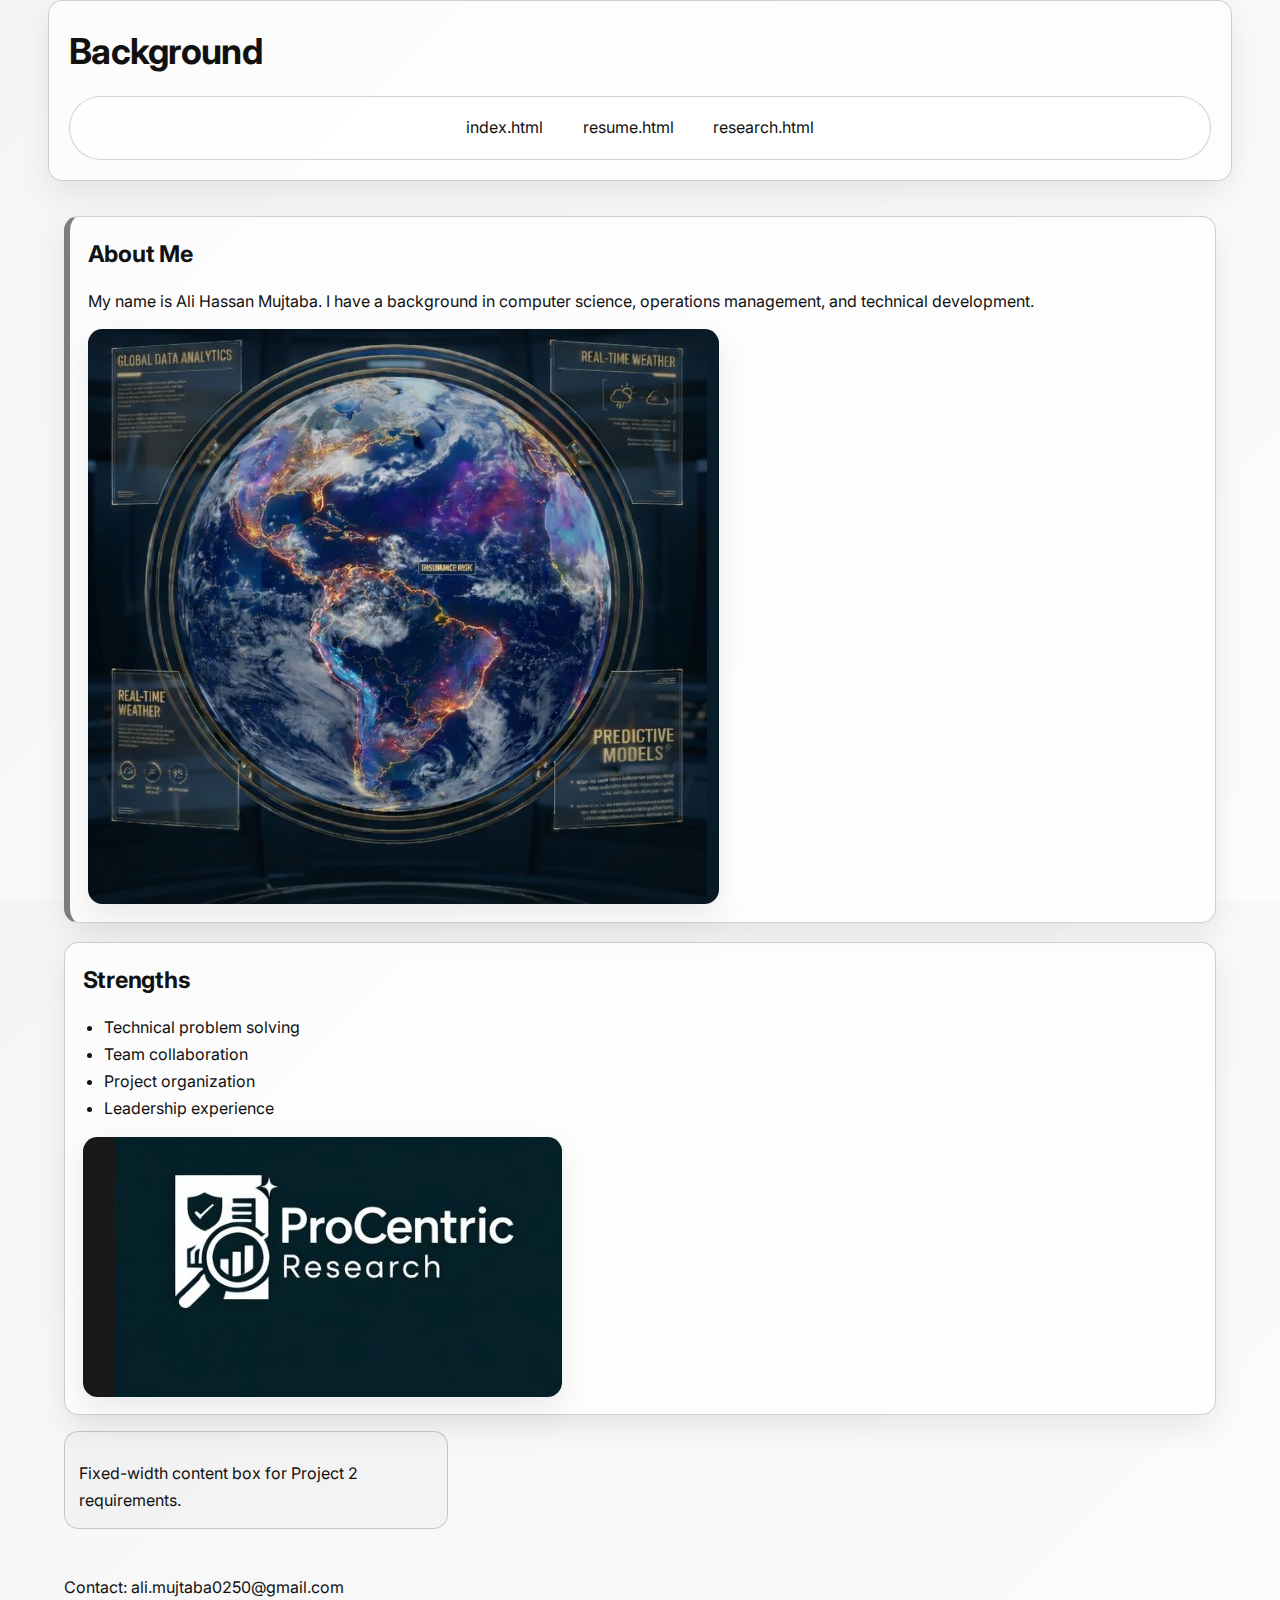
<file: index.html>
<!doctype html>
<html lang="en">
  <head>
    <meta charset="utf-8">
    <link rel="preconnect" href="https://fonts.googleapis.com">
    <link rel="preconnect" href="https://fonts.gstatic.com" crossorigin>
    <link href="https://fonts.googleapis.com/css2?family=Inter:wght@400;600&display=swap" rel="stylesheet">
    <link rel="stylesheet" href="css/reset.css">
    <link rel="stylesheet" href="css/styles.css">
    <title>Background</title>
  
  </head>
  <body id="background-page">
    <header>
      <h1>Background</h1>
      <nav>
        <ul>
          <li><a href="index.html">index.html</a></li>
          <li><a href="resume.html">resume.html</a></li>
          <li><a href="research.html">research.html</a></li>
        </ul>
      </nav>
    </header>

    <main>
      <section>
        <h2>About Me</h2>
        <p>
          My name is Ali Hassan Mujtaba. I have a background in computer science,
          operations management, and technical development.
        </p>
        <img src="images/img1.jpeg" alt="Background image 1">
      </section>

      <section>
        <h2>Strengths</h2>
        <ul>
          <li>Technical problem solving</li>
          <li>Team collaboration</li>
          <li>Project organization</li>
          <li>Leadership experience</li>
        </ul>
        <img src="images/img2.jpeg" alt="Background image 2">
      </section>
      <div class="fixed-box">
        <p>Fixed-width content box for Project 2 requirements.</p>
      </div>
    </main>

    <footer>
      <p>Contact: ali.mujtaba0250@gmail.com</p>
    </footer>
  </body>
</html>
</file>
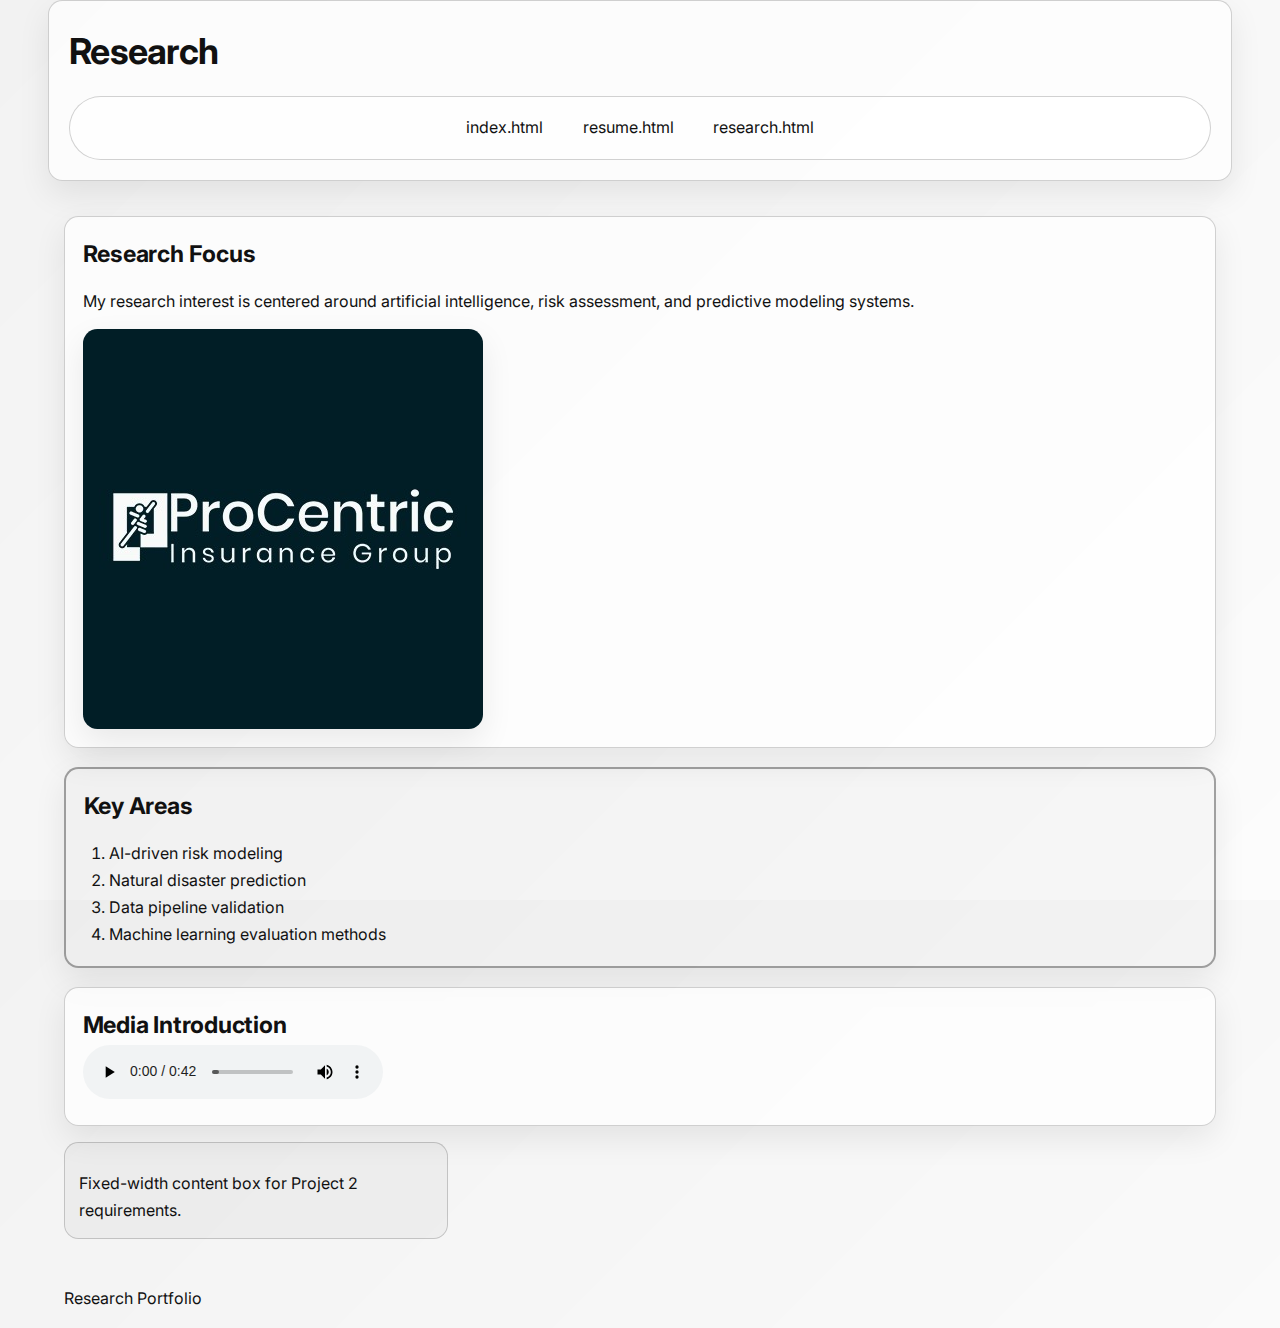
<file: research.html>
<!doctype html>
<html lang="en">
  <head>
    <meta charset="utf-8">

    <link rel="preconnect" href="https://fonts.googleapis.com">
    <link rel="preconnect" href="https://fonts.gstatic.com" crossorigin>
    <link href="https://fonts.googleapis.com/css2?family=Inter:wght@400;600&display=swap" rel="stylesheet">
    <link rel="stylesheet" href="css/reset.css">
    <link rel="stylesheet" href="css/styles.css">

    <title>Research</title>
  </head>
  <body id="research-page">
    
    <header>
      <h1>Research</h1>
      <nav>
        <ul>
          <li><a href="index.html">index.html</a></li>
          <li><a href="resume.html">resume.html</a></li>
          <li><a href="research.html">research.html</a></li>
        </ul>
      </nav>
    </header>

    <main>
      <section>
        <h2>Research Focus</h2>
        <p>
          My research interest is centered around artificial intelligence,
          risk assessment, and predictive modeling systems.
        </p>
        <img src="images/img3.jpeg" alt="Research image">
      </section>

      <section>
        <h2>Key Areas</h2>
        <ol>
          <li>AI-driven risk modeling</li>
          <li>Natural disaster prediction</li>
          <li>Data pipeline validation</li>
          <li>Machine learning evaluation methods</li>
        </ol>
      </section>

      <section>
        <h2>Media Introduction</h2>
        <audio controls>
          <source src="media/intro.mp3" type="audio/mpeg">
          Your browser does not support the audio element.
        </audio>
      </section>
    <div class="fixed-box">
        <p>Fixed-width content box for Project 2 requirements.</p>
      </div>
    </main>

    <footer>
      <p>Research Portfolio</p>
    </footer>
  </body>
</html>
</file>
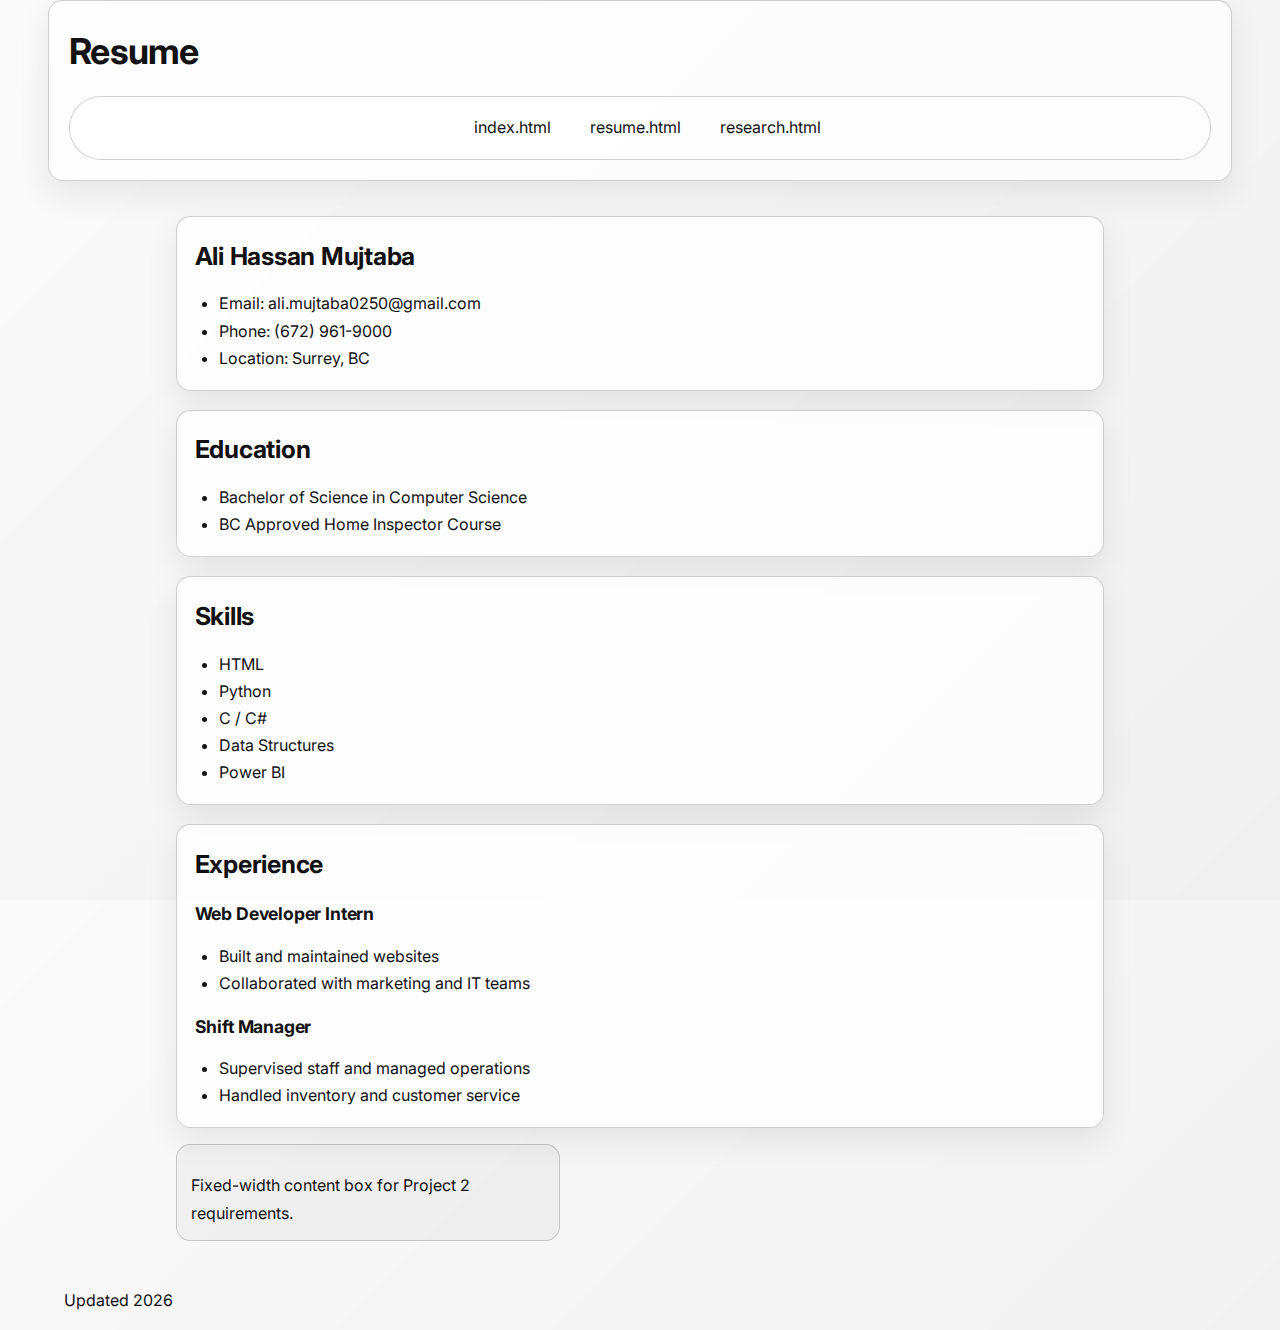
<file: resume.html>
<!doctype html>
<html lang="en">
  <head>
    <meta charset="utf-8">
    <link rel="preconnect" href="https://fonts.googleapis.com">
    <link rel="preconnect" href="https://fonts.gstatic.com" crossorigin>
    <link href="https://fonts.googleapis.com/css2?family=Inter:wght@400;600&display=swap" rel="stylesheet">
    <link rel="stylesheet" href="css/reset.css">
    <link rel="stylesheet" href="css/styles.css">
    <title>Resume</title>
  </head>
  <body id="resume-page">

    <header>
      <h1>Resume</h1>
      <nav>
        <ul>
          <li><a href="index.html">index.html</a></li>
          <li><a href="resume.html">resume.html</a></li>
          <li><a href="research.html">research.html</a></li>
        </ul>
      </nav>
    </header>

    <main>
      <section>
        <h2>Ali Hassan Mujtaba</h2>
        <ul>
          <li>Email: ali.mujtaba0250@gmail.com</li>
          <li>Phone: (672) 961-9000</li>
          <li>Location: Surrey, BC</li>
        </ul>
      </section>

      <section>
        <h2>Education</h2>
        <ul>
          <li>Bachelor of Science in Computer Science</li>
          <li>BC Approved Home Inspector Course</li>
        </ul>
      </section>

      <section>
        <h2>Skills</h2>
        <ul>
          <li>HTML</li>
          <li>Python</li>
          <li>C / C#</li>
          <li>Data Structures</li>
          <li>Power BI</li>
        </ul>
      </section>

      <section>
        <h2>Experience</h2>

        <h3>Web Developer Intern</h3>
        <ul>
          <li>Built and maintained websites</li>
          <li>Collaborated with marketing and IT teams</li>
        </ul>

        <h3>Shift Manager</h3>
        <ul>
          <li>Supervised staff and managed operations</li>
          <li>Handled inventory and customer service</li>
        </ul>
      </section>
      <div class="fixed-box">
        <p>Fixed-width content box for Project 2 requirements.</p>
      </div>
    </main>

    <footer>
      <p>Updated 2026</p>
    </footer>
  </body>
</html>
</file>
<file: css/styles.css>
:root {
  --max: 74rem;
  --pad: 1rem;
  --radius: 0.9rem;
  --border: 0.1rem solid rgba(0, 0, 0, 0.18);
  --shadow: 0 0.8rem 2rem rgba(0, 0, 0, 0.08);
  --text: #111;
  --muted: rgba(0, 0, 0, 0.06);
  --muted-2: rgba(0, 0, 0, 0.09);
  --card: rgba(255, 255, 255, 0.7);
}

body {
  font-family: "Inter", system-ui, -apple-system, "Segoe UI", Arial, sans-serif;
  line-height: 1.7;
  font-size: 1rem;
  color: var(--text);
  margin: 0;
}

/* Shared layout container */
header,
main,
footer {
  width: min(100%, var(--max));
  margin: 0 auto;
  padding: var(--pad);
}

/* Shared header style (same on every page) */
header {
  padding: 1.25rem;
  border-radius: var(--radius);
  background: var(--card);
  box-shadow: var(--shadow);
  border: var(--border);
}

header h1 {
  font-size: clamp(1.8rem, 2.8vw, 2.4rem);
  margin: 0 0 0.85rem 0;
  letter-spacing: -0.02em;
}

/* Centered horizontal navigation */
nav ul {
  list-style: none;
  display: flex;
  justify-content: center;
  gap: 0.75rem;
  flex-wrap: wrap;
  padding: 0.6rem;
  margin: 0;
  border-radius: 999rem;
  border: var(--border);
  background: rgba(255, 255, 255, 0.75);
}

nav a {
  text-decoration: none;
  color: var(--text);
  padding: 0.5rem 0.85rem;
  border-radius: 999rem;
  display: inline-block;
}

nav a:hover,
nav a:focus {
  outline: 0.12rem solid rgba(0, 0, 0, 0.45);
  outline-offset: 0.15rem;
  background: rgba(0, 0, 0, 0.04);
}

/* Shared section/card style */
section {
  margin-top: 1.2rem;
  padding: 1.1rem;
  border-radius: var(--radius);
  background: var(--card);
  border: var(--border);
  box-shadow: var(--shadow);
}

h2,
h3 {
  margin: 0;
  letter-spacing: -0.01em;
}

p {
  margin: 0.85rem 0 0 0;
}

ul,
ol {
  margin: 0.85rem 0 0 0;
  padding-left: 1.35rem;
}

img {
  margin-top: 0.9rem;
  border-radius: var(--radius);
  box-shadow: var(--shadow);
  max-width: 100%;
}

/* Fixed layout element (can be used anywhere) */
.fixed-box {
  width: 24rem;
  max-width: 100%;
  margin-top: 1rem;
  padding: 0.85rem;
  border-radius: var(--radius);
  border: var(--border);
  background: rgba(0, 0, 0, 0.03);
}

/* One fixed-width page requirement (resume more fixed) */
#resume-page main {
  width: 60rem;
  max-width: 100%;
}

/* ========== Unique per page styles ========== */

/* Background page: soft gradient + highlight first section */
#background-page {
  background: linear-gradient(135deg, rgba(0, 0, 0, 0.04), rgba(0, 0, 0, 0.01));
}

#background-page section:first-of-type {
  border-left: 0.4rem solid rgba(0, 0, 0, 0.5);
}

#background-page h2 {
  font-size: 1.45rem;
}

#background-page img {
  max-width: 40rem;
}

#background-page .fixed-box {
  background: rgba(0, 0, 0, 0.02);
}

/* Resume page: clean, structured typography emphasis */
#resume-page {
  background: linear-gradient(135deg, rgba(0, 0, 0, 0.02), rgba(0, 0, 0, 0.06));
}

#resume-page section {
  background: rgba(255, 255, 255, 0.78);
}

#resume-page h2 {
  font-size: 1.55rem;
}

#resume-page h3 {
  font-size: 1.1rem;
  margin-top: 0.9rem;
}

#resume-page ul {
  padding-left: 1.5rem;
}

/* Research page: slightly “tech” feel + emphasized second section */
#research-page {
  background: linear-gradient(135deg, rgba(0, 0, 0, 0.05), rgba(0, 0, 0, 0.01));
}

#research-page section:nth-of-type(2) {
  border: 0.14rem solid rgba(0, 0, 0, 0.35);
  background: rgba(0, 0, 0, 0.02);
}

#research-page h2 {
  font-size: 1.45rem;
}

#research-page ol {
  padding-left: 1.6rem;
}

#research-page img {
  max-width: 44rem;
}
</file>
